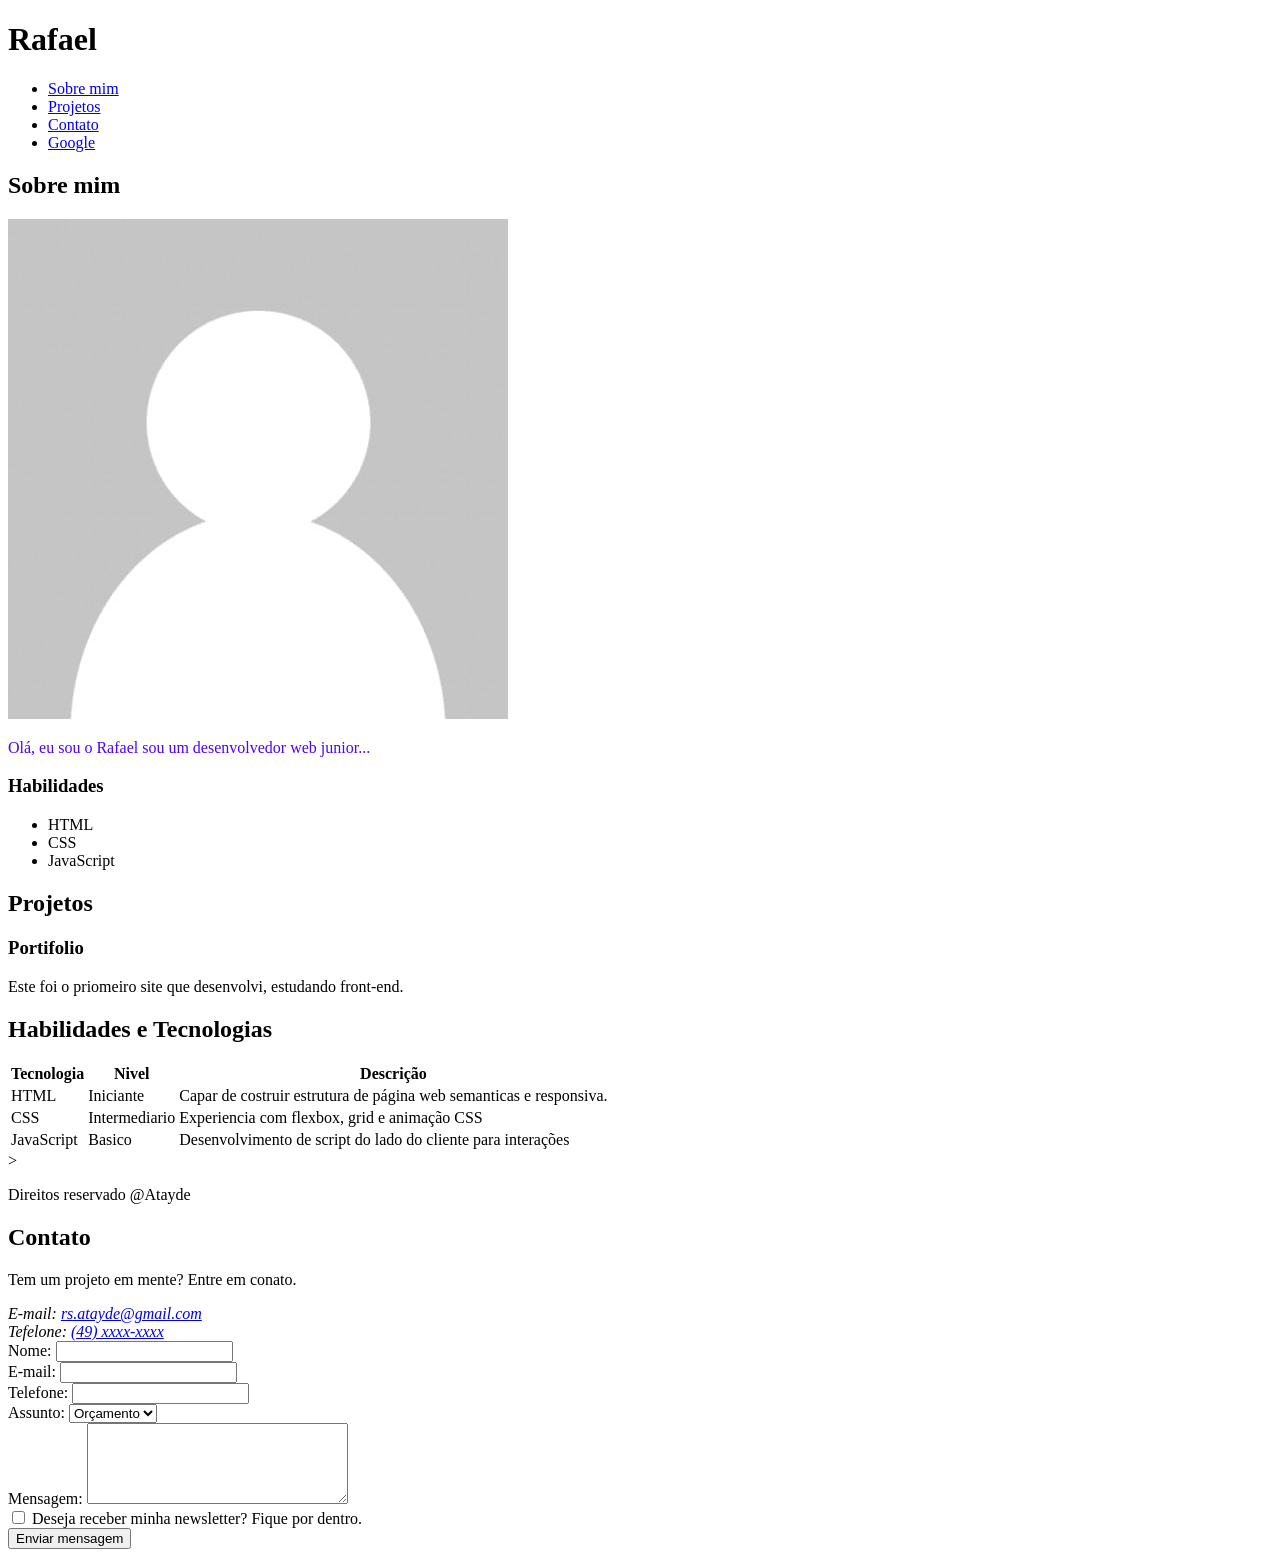
<file: index.html>
<!DOCTYPE html>
<html lang="pr-br">

<head>
    <meta charset="UTF-8">
    <meta name="viewport" content="width=device-width, initial-scale=1.0">
    <title>Rafael</title>
</head>

<body>
    <header>
        <h1>Rafael</h1>
        <nav> <!--Seção de navegação do site-->
            <Ul><!--lista não ordenada para links do nosso menu-->
                <li><a href="#Sobre">Sobre mim</a></li>
                <li><a href="#Projetos">Projetos</a></li>
                <li><a href="#Contato">Contato</a></li>
                <li><a href="#https://www.google.com/" target="_blank">Google</a></li>

            </Ul>
        </nav>
    </header>

    <section id="Sobre">
        <h2>Sobre mim</h2>
        <img src="foto perfil.jpg" alt="imagem doto de perfil errro 404" title="Imagem de perfil">

        <article>
            <p style="color: rgb(78, 2, 255);">

                Olá, eu sou o Rafael sou um desenvolvedor web junior...</p>
        </article>

        <aside>
            <h3>Habilidades</h3>
            <ul>
                <li>HTML</li>
                <li>CSS</li>
                <li>JavaScript</li>
            </ul>
        </aside>
    </section>

    <section id="Projetos">
        <h2>Projetos</h2>

        <article>
            <h3>Portifolio</h3>
            <p> Este foi o priomeiro site que desenvolvi, estudando front-end.</p>
        </article>
    </section>

    <section id="Habilidades">
        <h2>Habilidades e Tecnologias</h2>

        <table>
            <thead>
                <tr>
                    <th>Tecnologia</th>
                    <th>Nivel</th>
                    <th>Descrição</th>
                </tr>
            </thead>

            <tbody>
                <tr>
                    <td>HTML</td>
                    <td>Iniciante</td>
                    <td>Capar de costruir estrutura de página web semanticas e responsiva.</td>
                </tr>

                <tr>
                    <td>CSS</td>
                    <td>Intermediario</td>
                    <td>Experiencia com flexbox, grid e animação CSS</td>
                </tr>

                <tr>
                    <td>JavaScript</td>
                    <td>Basico</td>
                    <td>Desenvolvimento de script do lado do cliente para interações</td>
                </tr>

            </tbody>

        </table>

    </section>
        <form action="""></form>
        
        <!--seguir aqui fazendo o exercicio-->
        
        
        
        ></form>
    <section>




    </section>


    <footer>
        <p>Direitos reservado @Atayde</p>
        <section id="Contato">
            <h2>Contato</h2>
            <p>Tem um projeto em mente? Entre em conato.</p>
            <address>
                E-mail: <a href="mailto:rs.atayde@gmail.com">rs.atayde@gmail.com</a><br>
                Tefelone: <a href="tel:+55049xxxxxxxx">(49) xxxx-xxxx</a>
            </address>

            <form action="">
                <label for="nome">Nome:</label>
                <input type="text" id="nome" name="nome" required> <br>

                <label for="email">E-mail:</label>
                <input type="email" id="email" name="email" required> <br>

                <label for="telefone">Telefone: </label>
                <input type="tel" id="telefone" name="telefone" required> <br>

                <label for="assunto">Assunto: </label>
                <select name="assunto" id="assunto">
                    <option value="orcamento">Orçamento</option>
                    <option value="duvida">Dúvida</option>
                    <option value="outros">Outros</option>
                </select>

                <br>

                <label for="mensagem">Mensagem: </label>
                <textarea name="mensagem" id="mensagem" cols="30" rows="5" required></textarea>

                <br>

                <input type="checkbox" name="inscricao" id="inscricao">
                <label for="inscricao">Deseja receber minha newsletter? Fique por dentro.</label>

                <br>

                <input type="submit" value="Enviar mensagem">

            </form>

        </section>
    </footer>

</body>

</html>
</file>
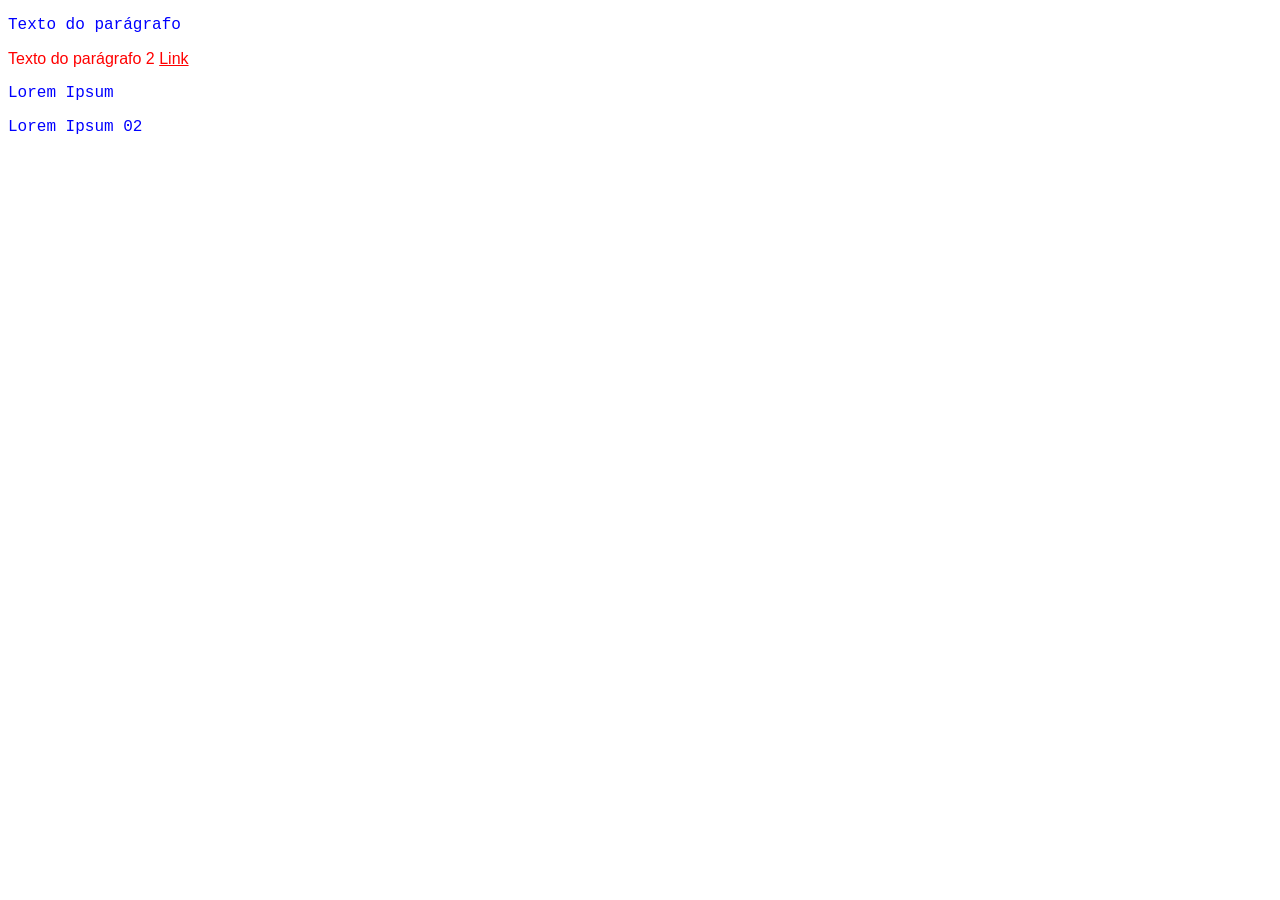
<file: Index css.html>
<!DOCTYPE html>
<html>
<head>
    <meta charset="UTF-8" />
    <title>Document</title>
<link rel="stylesheet" href="style.css">
</head>
<body>
    <!--<p style="color: red;">Texto do parágrafo</p>-->
    <p id="paragrafo1">Texto do parágrafo</p>
    <p1>Texto do parágrafo 2 </p1>

    <a href="#">Link</a>
</body>
</html>



<!DOCTYPE html>
<html lang="pt-br">
<head>
    <meta charset="UTF-8">
    <meta name="viewport" content="width=device-width, initial-scale=1.0">
    <title>HTML+CSS</title>
</head>
<body>
    <p>Lorem Ipsum</p>

    <p>Lorem Ipsum 02</p>
        
</body>
</html>
</file>
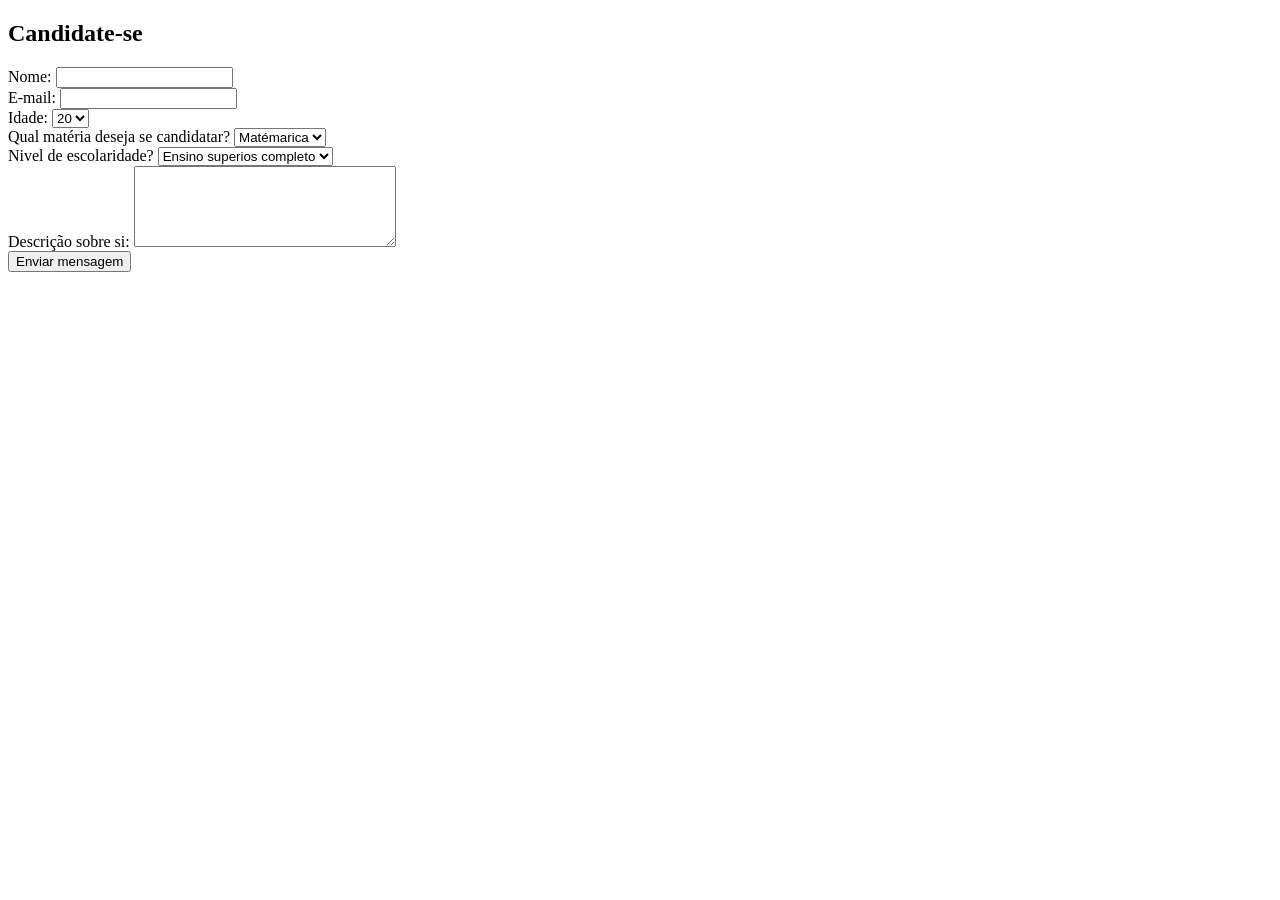
<file: teste formulario.html>
<!DOCTYPE html>
<html lang="pr-br">

<head>
    <meta charset="UTF-8">
    <meta name="viewport" content="width=device-width, initial-scale=1.0">
    <title>Candidato</title>
</head>

<body>
    <header>
        <h2>Candidate-se</h2>
    </header>

    <section>
        <form action="">
            <label for="nome">Nome:</label>
            <input type="text" id="nome" name="nome" required> <br>

            <label for="email">E-mail:</label>
            <input type="email" id="email" name="email" required> <br>

            <!-- Opcao 01 para essa parte
           <label for="idade">Idade:</label>
           <input type="idade" id="idade" name="idade" required> <br>> -->

            <label for="idade">Idade:</label>
            <select name="idade" id="idade">
                <option value="20">20</option>
                <option value="21">21</option>
                <option value="22">22</option>
                <option value="23">23</option>
                <option value="24">24</option>
                <option value="25">25</option>
                <option value="26">26</option>
                <option value="27">27</option>
                <option value="28">28</option>
                <option value="29">29</option>
                <option value="30">30</option>
                <option value="31">31</option>
                <option value="32">32</option>
                <option value="33">33</option>
                <option value="34">34</option>
                <option value="35">35</option>
                <option value="36">36</option>
                <option value="37">37</option>
                <option value="38">38</option>
                <option value="39">39</option>
                <option value="40">40</option>
                <option value="...">...</option>              
            </select><br>

            <label for="materia">Qual matéria deseja se candidatar?</label>
            <select name="materia" id="materia">
                <option value="matematica">Matémarica</option>
                <option value="portugues">Português</option>
                <option value="biologia">Biologia</option>
                <option value="ciencias">Ciências</option>
                <option value="historia">História</option>
                <option value="geografia">Geografia</option>
                <option value="artes">Arte</option>
            </select><br>

            <label for="escolaridade">Nivel de escolaridade?</label>
            <select name="escolaridade" id="escolaridade">
                <option value="ensino superios completo">Ensino superios completo</option>
                <option value="cursando pos-graduacao">Cursando Pós-graduação</option>
                <option value="pos-graduacao completa">Pós-graduação completa</option>
                <option value="cursando mestrado">Cursando Mestrado</option>
                <option value="mestrado completo">Mestrado completo</option>
                <option value="cursando doutorado">Cursando doutorado</option>
                <option value="doutorado completo">Doutorado completo</option>
            </select><br>

            <label for="descricao sobre si">Descrição sobre si:</label>
            <textarea name="descricao" id="descricao" cols="30" rows="5" required></textarea> <br>

            <input type="submit" value="Enviar mensagem">
        </form>

    </section>
</body>

</html>
</file>
<file: style.css>
* {
            font-family: Arial, Helvetica, sans-serif;
    }


    p {
            color: blue;
            font-family: 'Courier New', Courier, monospace;
    }

    p1 {
            color: red;
    }

    div {
            height: 200px;
            color: black;
    }

    a {
            color: red;
    }


   #paragrado1{
        font-weight: bold;
        color: orange;
    }
</file>
